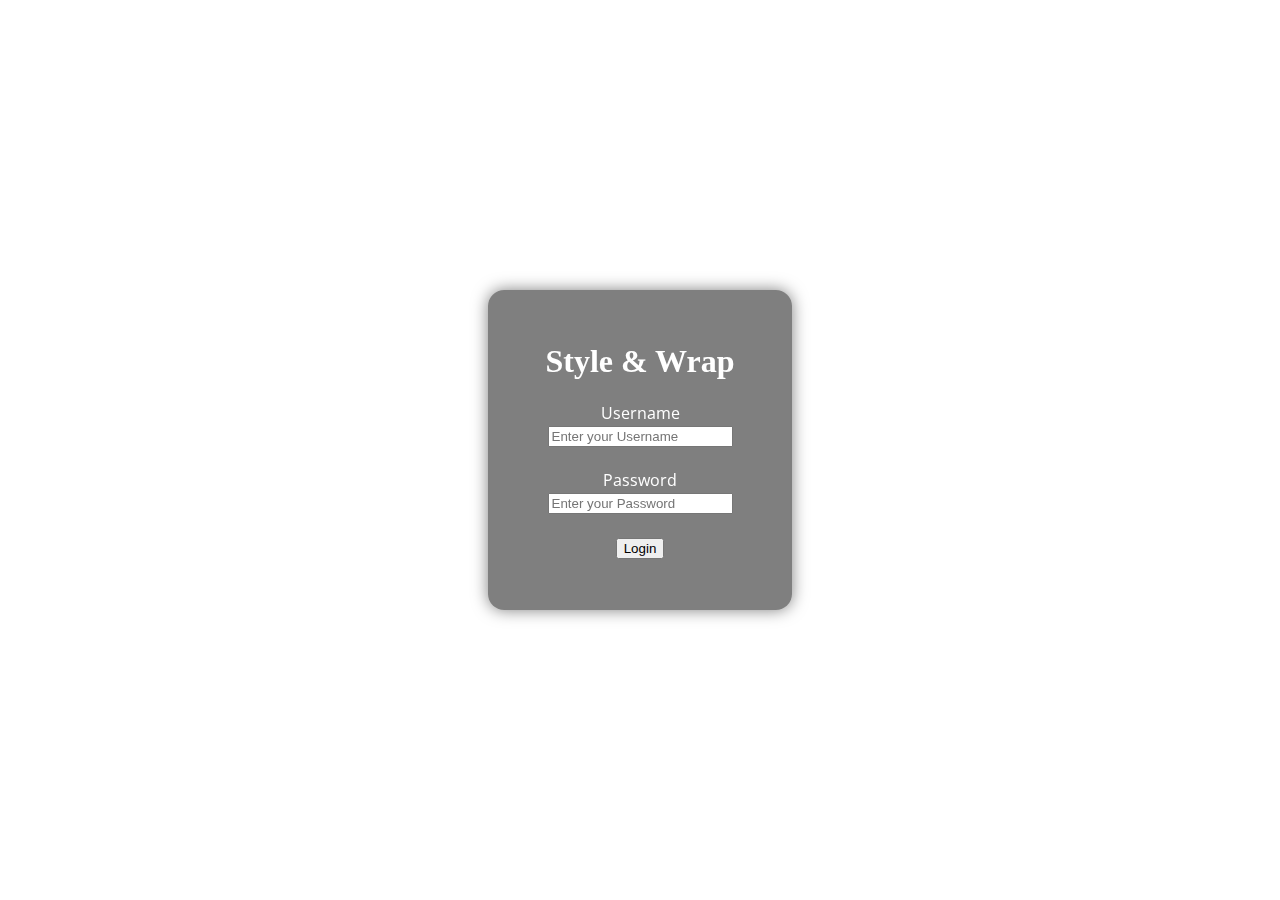
<file: account.html>
<!DOCTYPE html>
<html lang="en">
  <head>
    <meta charset="UTF-8" />
    <meta http-equiv="X-UA-Compatible" content="IE=edge" />
    <meta name="viewport" content="width=device-width, initial-scale=1.0" />
    <title>style and wrap</title>
    <link rel="stylesheet" href="style1.css" >
  
    
  </head>
  <body>

    <div class="container">
        
      <h1>Style & Wrap</h1>
      <form action="index.html" method="POST">
        <label for="username">Username</label>
        <input
          type="text"
          name="username"
          id="username"
          placeholder="Enter your Username"
        />
        <br>
        <br>
        <label for="password">Password</label>
        <input
          type="password"
          name="password"
          id="password"
          placeholder="Enter your Password"
        />
        <br>
        <br>
        <button type="submit" value="Login"  >Login
        </button>
      </form>
    </div>
  </body>
</html>
</file>
<file: style1.css>
@import url('https://fonts.googleapis.com/css?family=Open+Sans&display=swap');

body{
     background-image: url("https://images.unsplash.com/photo-1441986300917-64674bd600d8?ixlib=rb-4.0.3&ixid=MnwxMjA3fDB8MHxwaG90by1wYWdlfHx8fGVufDB8fHx8&auto=format&fit=crop&w=870&q=80"); 
    background-size: cover;
    background-position: center center;
    display: flex;
    flex-direction: column;
    align-items: center;
    justify-content: center;
    min-height: 100vh;
    font-family: 'Open Sans';
    margin: 0;
    
}
ul{
    display: flex;
    list-style-type: none;
}
h1{
    font-family: 'calisto mt';
}
.container{
    background-color: rgba(0,0,0,0.5);
    color: #fff;
    padding: 2rem;
    border-radius: 1rem;
    backdrop-filter: blur(10px);
    display: block;
    align-items: center;
    justify-content: center;
    margin: 1rem;
    width: 15rem;
    height: 16rem;
    box-shadow: 0 0 1rem rgba(0,0,0,0.5);
    text-align: center;

}
</file>
